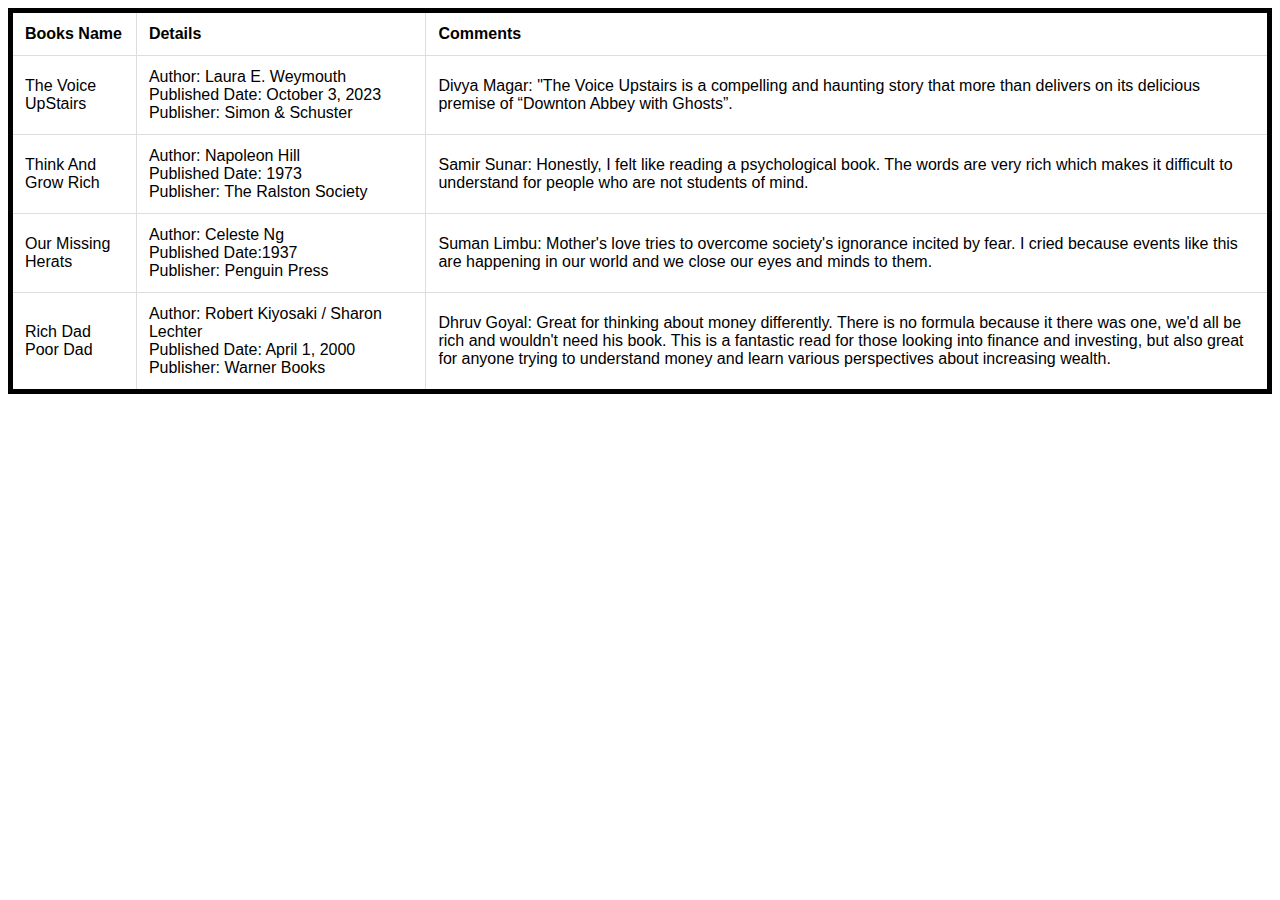
<file: admin.html>
<!DOCTYPE html>
<html>
  <head>
    <style>
      table,
      td,
      th {
        border: 5px solid black;
      }

      table {
        border-collapse: collapse;
        width: 100%;
      }
      table {
        font-family: arial, sans-serif;
        border-collapse: collapse;
        width: 100%;
      }

      td,
      th {
        border: 1px solid #dddddd;
        text-align: left;
        padding: 12px;
      }
    </style>
  </head>
  <body>
    <table style="width: 100%">
      <tr>
        <th style="width: 10%">Books Name</th>
        <th style="width: 23%">Details</th>
        <th>Comments</th>
      </tr>
      <tr>
        <td>The Voice UpStairs</td>
        <td>
          Author: Laura E. Weymouth <br />
          Published Date: October 3, 2023 <br />
          Publisher: Simon & Schuster <br />
        </td>
        <td>
          Divya Magar: "The Voice Upstairs is a compelling and haunting story
          that more than delivers on its delicious premise of “Downton Abbey
          with Ghosts”.
        </td>
      </tr>
      <tr>
        <td>Think And Grow Rich <br /></td>
        <td>
          Author: Napoleon Hill <br />
          Published Date: 1973 <br />
          Publisher: The Ralston Society
        </td>
        <td>
          Samir Sunar: Honestly, I felt like reading a psychological book. The
          words are very rich which makes it difficult to understand for people
          who are not students of mind.
        </td>
      </tr>
      <tr>
        <td>Our Missing Herats</td>
        <td>
          Author: Celeste Ng<br />
          Published Date:1937 <br />
          Publisher: Penguin Press<br />
        </td>
        <td>
          Suman Limbu: Mother's love tries to overcome society's ignorance
          incited by fear. I cried because events like this are happening in our
          world and we close our eyes and minds to them.
        </td>
      </tr>

      <tr>
        <td>Rich Dad Poor Dad</td>
        <td>
          Author: Robert Kiyosaki / Sharon Lechter<br />
          Published Date: April 1, 2000<br />
          Publisher: Warner Books<br />
        </td>
        <td>
          Dhruv Goyal: Great for thinking about money differently. There is no
          formula because it there was one, we'd all be rich and wouldn't need
          his book. This is a fantastic read for those looking into finance and
          investing, but also great for anyone trying to understand money and
          learn various perspectives about increasing wealth.
        </td>
      </tr>
    </table>
  </body>
</html>
</file>
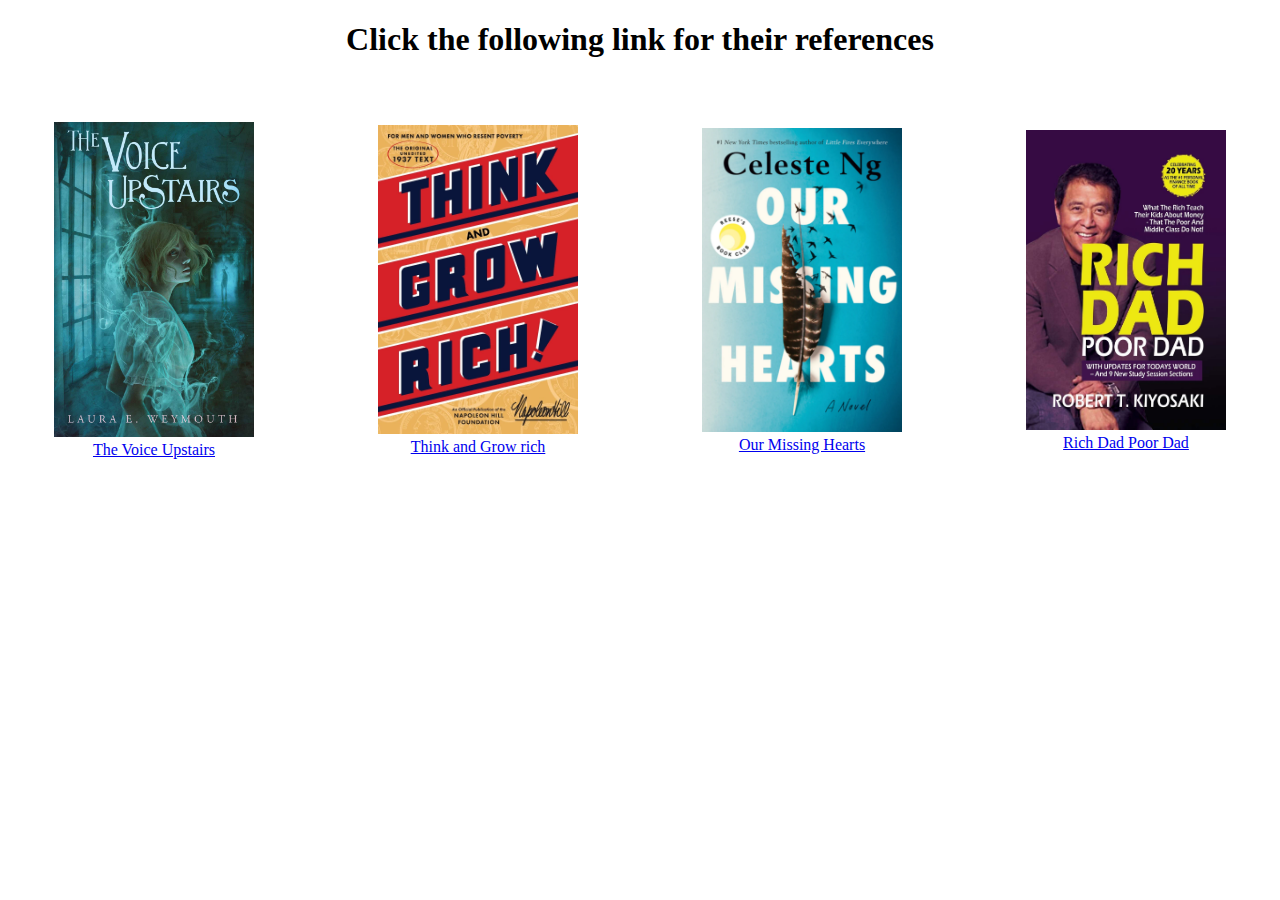
<file: Reference.html>
<!DOCTYPE html>
<html>
  <head> 
    
  </head>

  <body>
    <section class="">
        <center>
            <div>
                <h1>Click the following link for their references</h1>
              </div>
      
        </center>
       
    <div style="  width: 100%;
    max-width: 1350px;
    margin: 0 auto;
    display: grid;
    grid-template-columns: repeat(auto-fit, minmax(150px, auto));
    align-items: center;
    gap: 2rem;
    text-align: center;
    margin-top: 4rem;">
    <div>
      <img
        src="assets/images/the voice.jpg"
        class="right"
        alt=""
        width="200px"
        height="100%"
      />
      <br />
      <a
        href="https://www.simonandschuster.com/books/The-Voice-Upstairs/Laura-E-Weymouth/9781665926836"
        target="_blank"
        >The Voice Upstairs</a
      >
    </div>
    <div>
      <img
        src="assets/images/think and grow rich.jpg"
        class="right"
        alt="think and grow rich"
        width="200px"
        height="100%"
      />
      <br />
      <a
        href="https://www.google.com/url?sa=i&url=https%3A%2F%2Fwww.naphill.org%2Fshop%2Fbooks%2Fhardcover%2Fthink-and-grow-rich-the-original-hardcover%2F&psig=AOvVaw01XH7yM0clFP4I1bayp5Tr&ust=1684518205180000&source=images&cd=vfe&ved=0CBEQjRxqFwoTCJj_ktO___4CFQAAAAAdAAAAABAD"
        target="_blank"
        >Think and Grow rich</a
      >
    </div>
    <div>
        <img
          src="assets/images/our-missing-hearts-celeste-ng.webp"
          class="right"
          alt="Our missing hearts"
          width="200px"
          height="100%"
        />
        <br />
        <a
          href="https://www.npr.org/2022/10/07/1127451738/celeste-ng-our-missing-hearts-review"
          target="_blank"
          >Our Missing Hearts</a>

      </div>
      <div>
        <img
          src="assets/images/rich dad.jpg"
          class="right"
          alt="Rich dad poor dad"
          width="200px"
          height="100%"
        />
        <br />
        <a
          href="https://www.google.com/url?sa=i&url=https%3A%2F%2Fwww.daraz.com.np%2Fproducts%2Frich-dad-poor-dad-robert-kiyosakib-i109575329.html&psig=AOvVaw2sPaZQ61yTWWlDjZZL2HrI&ust=1684668257288000&source=images&cd=vfe&ved=0CBEQjRxqFwoTCPiitNLug_8CFQAAAAAdAAAAABAD"
          target="_blank"
          >Rich Dad Poor Dad</a
        >
      </div>
  </body>
</html>
</file>
